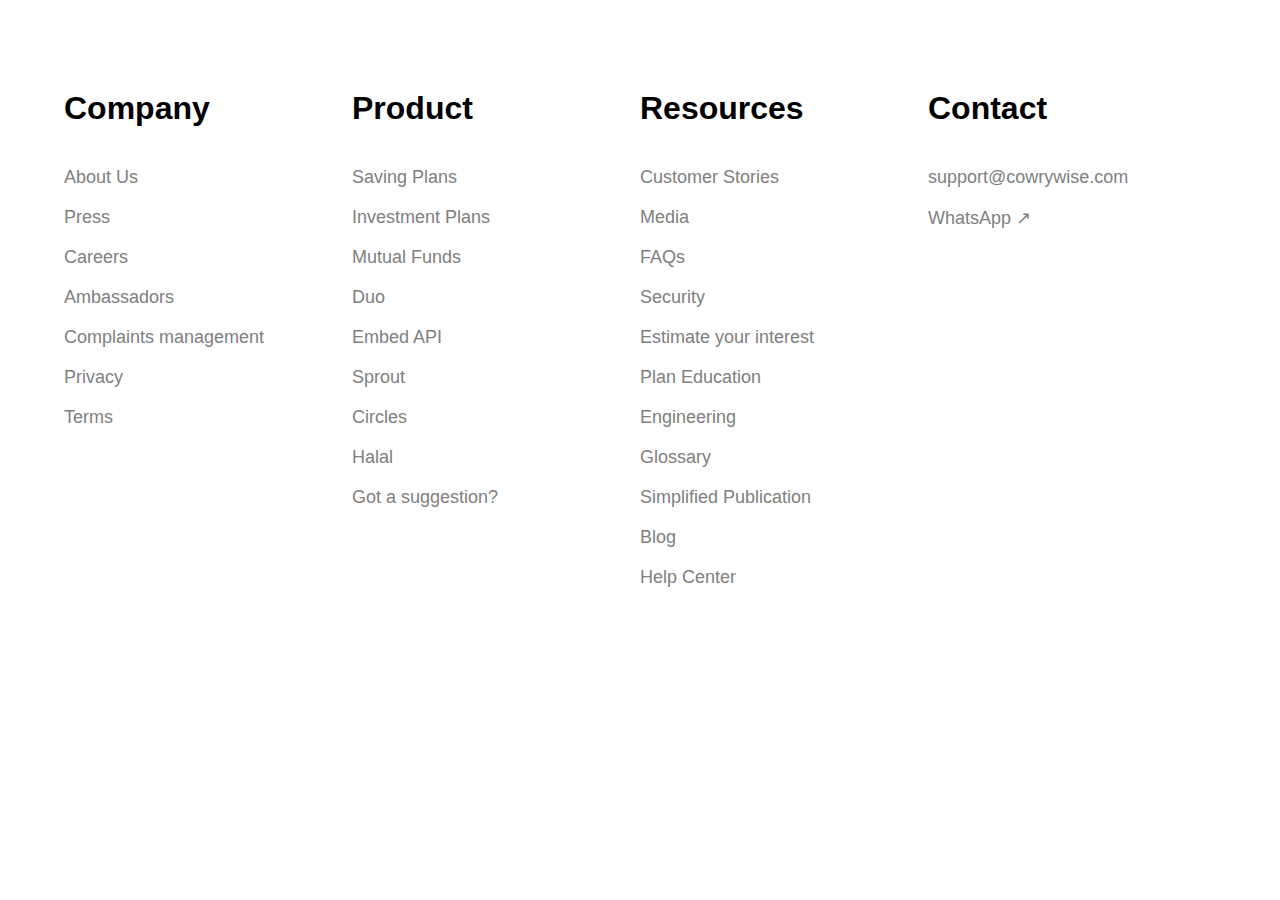
<file: cowry.html>
<!DOCTYPE html>
<html lang="en">
  <head>
    <meta charset="UTF-8" />
    <meta name="viewport" content="width=device-width, initial-scale=1.0" />
    <link rel="stylesheet" href="./cowry.css" />
    <link
      rel="stylesheet"
      href="https://cdnjs.cloudflare.com/ajax/libs/font-awesome/6.0.0-beta3/css/all.min.css"
    />
    <title>FOOTER</title>
  </head>
  <body>
    <main class="Container">
      <section class="Wrapper">
        <div class="FooterContent">
          <h1>Company</h1>
          <a href="#">About Us</a>
          <a href="#">Press</a>
          <a href="#">Careers</a>
          <a href="#">Ambassadors</a>
          <a href="#">Complaints management</a>
          <a href="#">Privacy</a>
          <a href="#">Terms</a>
        </div>
        <div class="FooterContent">
          <h1>Product</h1>
          <a href="#">Saving Plans</a>
          <a href="#">Investment Plans</a>
          <a href="#">Mutual Funds</a>
          <a href="#">Duo</a>
          <a href="#">Embed API</a>
          <a href="#">Sprout</a>
          <a href="#">Circles</a>
          <a href="#">Halal</a>
          <a href="#">Got a suggestion?</a>
        </div>
        <div class="FooterContent">
          <h1>Resources</h1>
          <a href="#">Customer Stories</a>
          <a href="#">Media</a>
          <a href="#">FAQs</a>
          <a href="#">Security</a>
          <a href="#">Estimate your interest</a>
          <a href="#">Plan Education</a>
          <a href="#">Engineering</a>
          <a href="#">Glossary</a>
          <a href="#">Simplified Publication</a>
          <a href="#">Blog</a>
          <a href="#">Help Center</a>
        </div>
        <div class="FooterContent">
          <h1>Contact</h1>
          <a href="#">support@cowrywise.com</a>
          <a href="#">WhatsApp &UpperRightArrow;</a>
        </div>
        <!-- <svg
          xmlns="http://www.w3.org/2000/svg"
          fill="none"
          viewBox="0 0 24 24"
          stroke-width="1.5"
          stroke="currentColor"
          class="size-6"
        >
          <path
            stroke-linecap="round"
            stroke-linejoin="round"
            d="M17.593 3.322c1.1.128 1.907 1.077 1.907 2.185V21L12 17.25 4.5 21V5.507c0-1.108.806-2.057 1.907-2.185a48.507 48.507 0 0 1 11.186 0Z"
          />
        </svg> -->
        <!-- <i class="fas fa-camera"></i>
        <i class="fas fa-heart"></i>
        <i class="fas fa-car"></i>
        <i class="fa-regular fa-bookmark"></i> -->
      </section>
    </main>
  </body>
</html>

<!-- <ul>
            <li>Hi</li>
            <li>Hi</li>
            <li>Hi</li>
            <li>Hi</li>
          </ul> -->
</file>
<file: cowry.css>
* {
    margin: 0;
    padding: 0;
  }
  
  .Container {
    width: 100vw;
    height: 100vh;
    display: flex;
    align-items: center;
    justify-content: center;
  }
  
  .Wrapper {
    width: 90%;
    height: 80%;
    background-color: white;
    display: flex;
    justify-content: space-between;
  }
  
  .FooterContent {
    width: 300px;
    height: 100%;
  
    font-family: "Gill Sans", "Gill Sans MT", Calibri, "Trebuchet MS", sans-serif;
    display: flex;
    flex-direction: column;
  
    h1 {
      margin-bottom: 40px;
    }
  }
  
  a {
    text-decoration: none;
    color: gray;
    font-size: 18px;
    font-weight: 500;
    transition: all 400ms;
    margin-bottom: 19px;
  }
  
  a:hover {
    color: rgb(41, 41, 250);
  }
</file>
